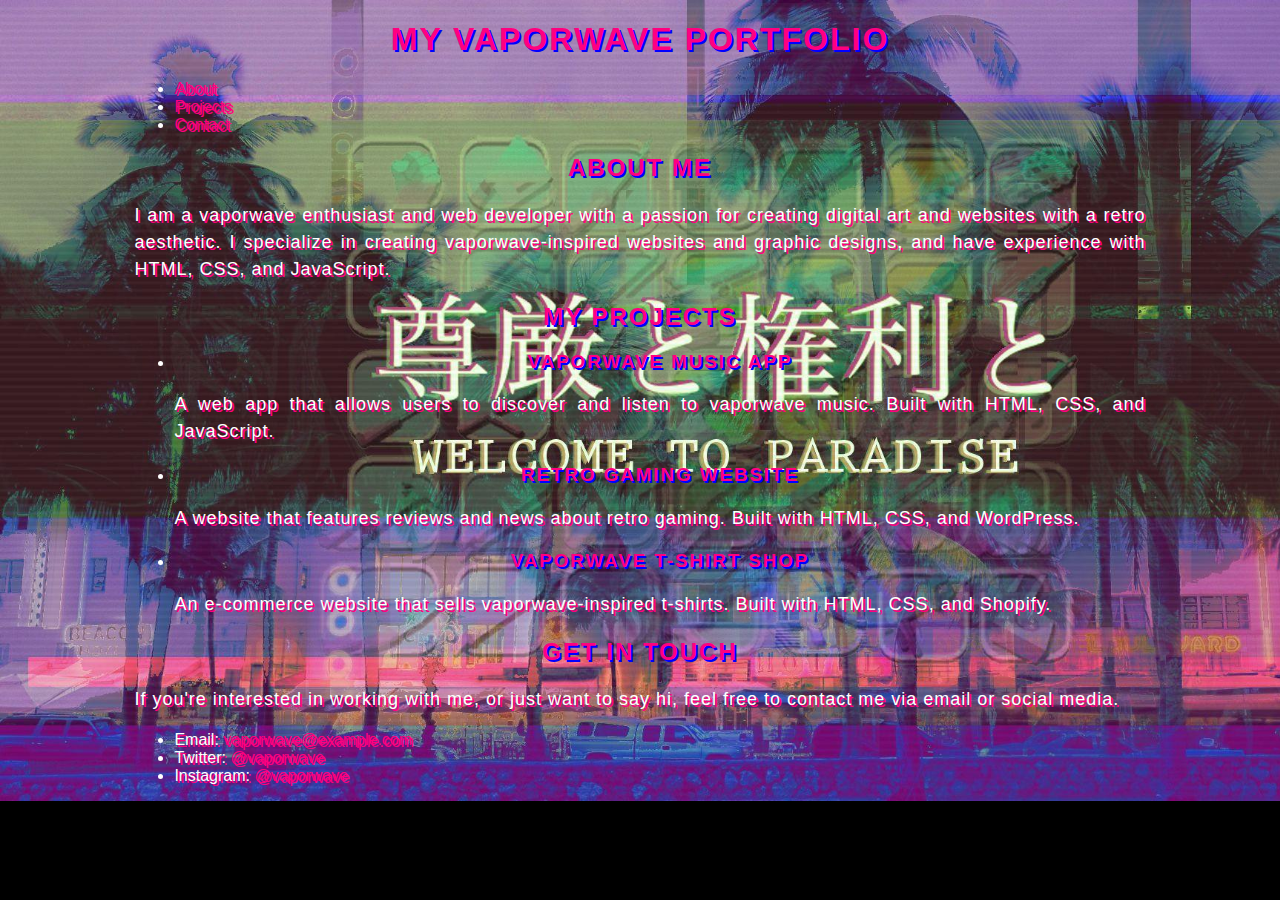
<file: index.html>
<!DOCTYPE html>
<html>

<head>
    <title>My Vaporwave Portfolio</title>
    <link rel="stylesheet" type="text/css" href="vapor.css">
</head>

<body>
    <div class="container">
        <header>
            <h1>My Vaporwave Portfolio</h1>
            <nav>
                <ul>
                    <li><a href="#about">About</a></li>
                    <li><a href="#projects">Projects</a></li>
                    <li><a href="#contact">Contact</a></li>
                </ul>
            </nav>
        </header>
        <section id="about">
            <h2>About Me</h2>
            <p>I am a vaporwave enthusiast and web developer with a passion for creating digital art and websites with a retro aesthetic. I specialize in creating vaporwave-inspired websites and graphic designs, and have experience with HTML, CSS, and JavaScript.</p>
        </section>
        <section id="projects">
            <h2>My Projects</h2>
            <ul>
                <li>
                    <h3>Vaporwave Music App</h3>
                    <p>A web app that allows users to discover and listen to vaporwave music. Built with HTML, CSS, and JavaScript.</p>
                </li>
                <li>
                    <h3>Retro Gaming Website</h3>
                    <p>A website that features reviews and news about retro gaming. Built with HTML, CSS, and WordPress.</p>
                </li>
                <li>
                    <h3>Vaporwave T-Shirt Shop</h3>
                    <p>An e-commerce website that sells vaporwave-inspired t-shirts. Built with HTML, CSS, and Shopify.</p>
                </li>
            </ul>
        </section>
        <section id="contact">
            <h2>Get in Touch</h2>
            <p>If you're interested in working with me, or just want to say hi, feel free to contact me via email or social media.</p>
            <ul>
                <li>Email: <a href="mailto:vaporwave@example.com">vaporwave@example.com</a></li>
                <li>Twitter: <a href="https://twitter.com/vaporwave">@vaporwave</a></li>
                <li>Instagram: <a href="https://instagram.com/vaporwave">@vaporwave</a></li>
            </ul>
        </section>
    </div>
</body>

</html>
</file>
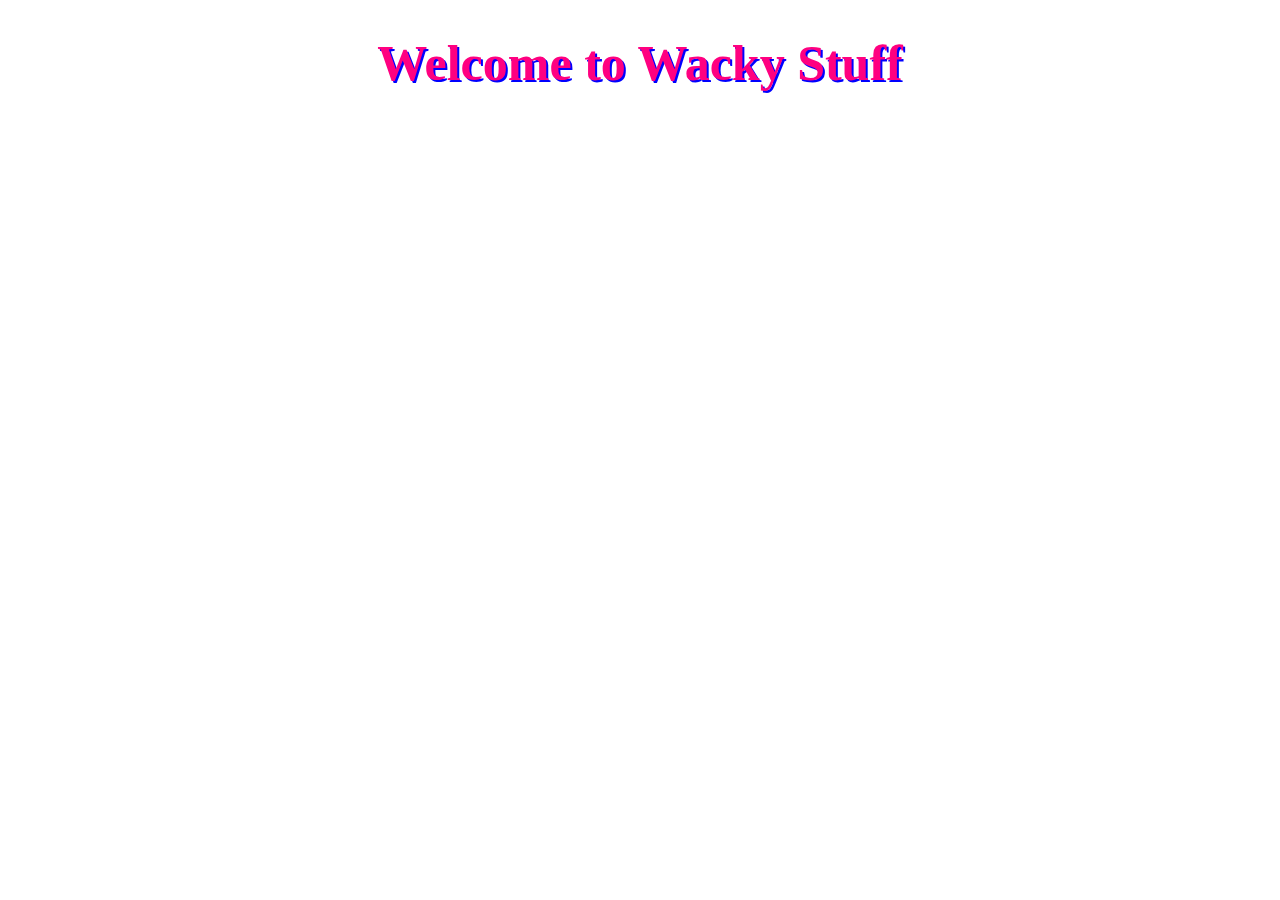
<file: frontpage.html>
<!DOCTYPE html>
<html>
  <head>
    <title>Wacky Stuff</title>
    <style>
      /* Add some styling for the heading and text */
      h1 {
        text-align: center;
        font-size: 50px;
        color: #ff0080;
        text-shadow: 2px 2px #0000ff;
      }
      p {
        text-align: center;
        font-size: 20px;
        color: #ffffff;
      }
      
      /* Add a background image */
      body {
        background-image: url("https://vaporwave.net/wp-content/uploads/2019/08/vaporwave-wallpaper-3.jpg");
        background-size: cover;
        background-repeat: no-repeat;
      }
    </style>
  </head>
  <body>
    <h1>Welcome to Wacky Stuff</h1>
    <p>Big things are coming, stay tuned!</p>
  </body>
</html>
</file>
<file: vapor.css>
body {
    background-color: #000000;
    font-family: 'Arial', sans-serif;
    color: #ffffff;
    text-shadow: 2px 2px #ff0080;
}

h1, h2, h3, h4, h5, h6 {
    text-align: center;
    color: #ff0080;
    text-transform: uppercase;
    letter-spacing: 2px;
    text-shadow: 2px 2px #0000ff;
    font-weight: bold;
}

p {
    text-align: justify;
    color: #ffffff;
    font-size: 18px;
    letter-spacing: 1px;
    line-height: 1.5;
}

a {
    text-decoration: none;
    color: #ff0080;
}

.container {
    width: 80%;
    margin: 0 auto;
}

body {
    background-image: url("vaporwavebaground.jpg");
    background-size: cover;
    background-repeat: no-repeat;
}

/* Add some hover effect on links */
a:hover {
    color: #ff0080;
    text-shadow: 2px 2px #0000ff;
    transition: all 0.2s ease-in-out;
}

/* Add some animation on text */
h1, h2, h3, h4, h5, h6, p {
    animation: neon 1s ease-in-out infinite alternate;
}

/* Keyframe animation for neon effect */
@keyframes neon {
    from {
        text-shadow: 0 0 10px #ffffff, 0 0 20px #ffffff, 0 0 30px #ffffff, 0 0 40px #ff0080, 0 0 70px #ff0080, 0 0 80px #ff0080, 0 0 100px #ff0080, 0 0 150px #ff0080;
    }
    to {
        text-shadow: 0 0 5px #ffffff, 0 0 10px #ffffff, 0 0 15px #ffffff, 0 0 20px #ff0080, 0 0 35px #ff0080, 0 0 40px #ff0080, 0 0 50px #ff0080, 0 0 75px #ff0080;
    }
}
</file>
